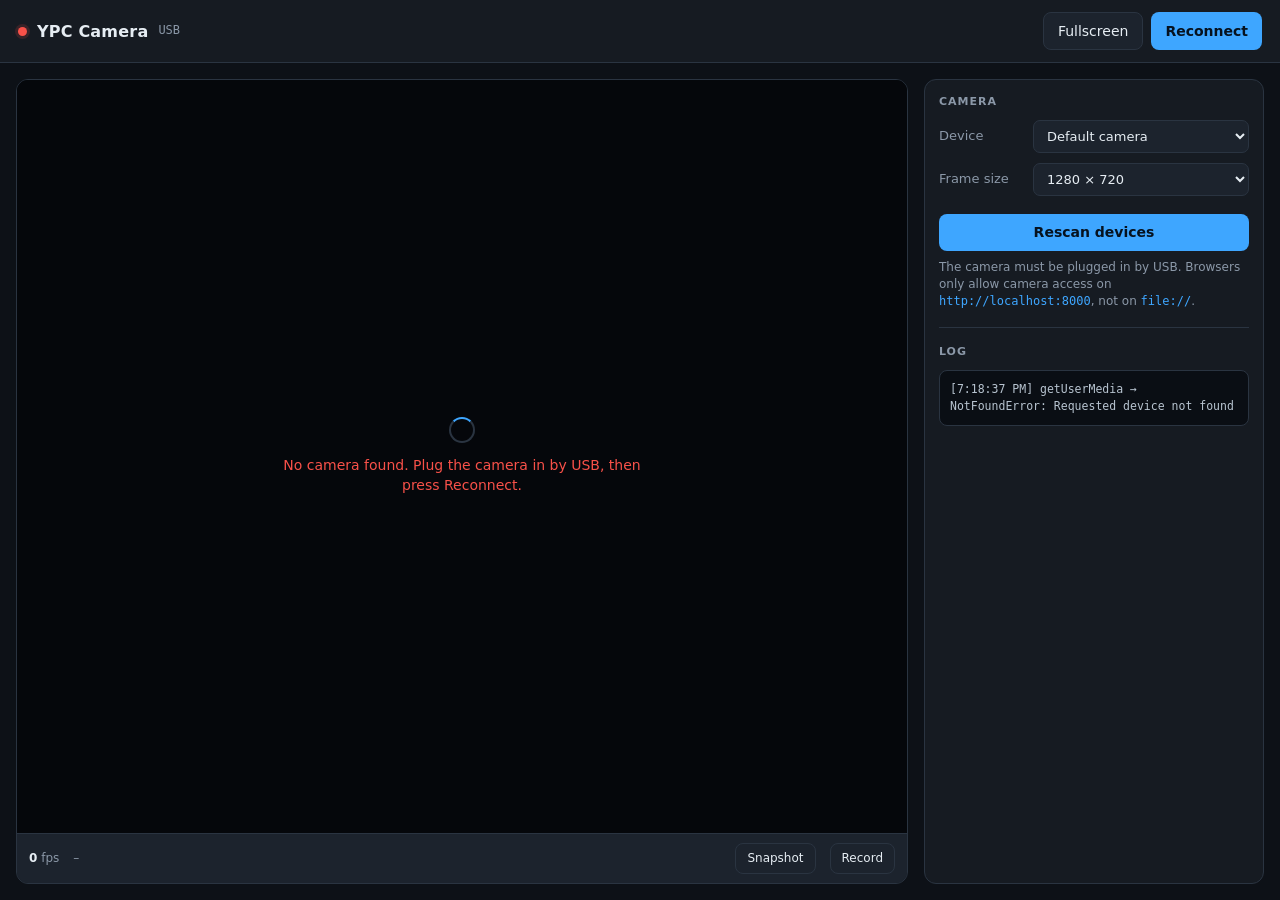
<file: index.html>
<!DOCTYPE html>
<html lang="en">
<head>
<meta charset="utf-8">
<meta name="viewport" content="width=device-width, initial-scale=1">
<title>YPC Camera</title>
<meta name="theme-color" content="#161b22">
<meta name="apple-mobile-web-app-capable" content="yes">
<meta name="mobile-web-app-capable" content="yes">
<meta name="apple-mobile-web-app-status-bar-style" content="black-translucent">
<meta name="apple-mobile-web-app-title" content="YPC Cam">
<link rel="manifest" href="manifest.webmanifest">
<link rel="apple-touch-icon" href="apple-touch-icon.png">
<link rel="icon" href="data:image/svg+xml,%3Csvg xmlns='http://www.w3.org/2000/svg' viewBox='0 0 16 16'%3E%3Crect width='16' height='16' rx='3' fill='%233ea6ff'/%3E%3Ccircle cx='8' cy='8' r='3' fill='%230d1117'/%3E%3C/svg%3E">
<link rel="stylesheet" href="style.css">
</head>
<body>
<header class="topbar">
  <div class="brand">
    <span class="dot" id="dot"></span>
    <h1>YPC Camera</h1>
    <span class="host" id="hostLabel">—</span>
  </div>
  <div class="top-actions">
    <button class="btn ghost" id="btnInstall" hidden>Install</button>
    <button class="btn ghost" id="btnFull" title="View full screen">Fullscreen</button>
    <button class="btn" id="btnReconnect">Reconnect</button>
  </div>
</header>

<main class="layout">
  <section class="stage">
    <div class="viewport" id="viewport">
      <video id="usb" playsinline muted autoplay hidden></video>
      <canvas id="canvas" width="1280" height="720"></canvas>
      <div class="overlay" id="overlay">
        <div class="spinner"></div>
        <p id="overlayText">Starting…</p>
      </div>
      <div class="badge" id="modeBadge" hidden>USB</div>
      <div class="rec-dot" id="recDot" hidden>REC</div>
    </div>
    <div class="stagebar">
      <div class="stat"><span id="fps">0</span> fps</div>
      <div class="stat" id="resStat">–</div>
      <div class="spacer"></div>
      <button class="btn ghost" id="btnSnap" title="Save a still">Snapshot</button>
      <button class="btn ghost" id="btnRec" title="Record video">Record</button>
    </div>
  </section>

  <aside class="panel">
    <div class="pane">
      <div class="group">
        <h2>Camera</h2>
        <label class="row">
          <span>Device</span>
          <select id="usbDevice"></select>
        </label>
        <label class="row">
          <span>Frame size</span>
          <select id="usbSize">
            <option value="640x480">640 × 480</option>
            <option value="1280x720">1280 × 720</option>
            <option value="1280x960">1280 × 960</option>
          </select>
        </label>
        <button class="btn wide" id="btnRescan">Rescan devices</button>
        <p class="hint">The camera must be plugged in by USB. Browsers only allow camera access on
          <code>http://localhost:8000</code>, not on <code>file://</code>.</p>
      </div>

      <div class="group">
        <h2>Log</h2>
        <pre class="raw log" id="log"></pre>
      </div>
    </div>
  </aside>
</main>

<script src="app.js"></script>
</body>
</html>
</file>
<file: style.css>
:root {
  --bg: #0d1117;
  --panel: #161b22;
  --panel-2: #1c232d;
  --line: #2a3441;
  --text: #e6edf3;
  --muted: #8b98a8;
  --accent: #3ea6ff;
  --ok: #3ecf8e;
  --warn: #f0b429;
  --err: #f85149;
  --radius: 12px;
}

* { box-sizing: border-box; }

html, body {
  margin: 0;
  height: 100%;
  background: var(--bg);
  color: var(--text);
  font: 14px/1.45 ui-sans-serif, system-ui, -apple-system, "Segoe UI", Roboto, sans-serif;
}

body {
  display: flex;
  flex-direction: column;
  height: 100vh;
  overflow: hidden;
}

h1 { font-size: 16px; margin: 0; font-weight: 600; letter-spacing: .2px; }
h2 { font-size: 11px; margin: 0 0 10px; text-transform: uppercase; letter-spacing: .09em; color: var(--muted); font-weight: 600; }

code { font-family: ui-monospace, "SF Mono", Menlo, Consolas, monospace; font-size: 12px; color: var(--accent); }

/* ---------- top bar ---------- */
.topbar {
  display: flex;
  align-items: center;
  justify-content: space-between;
  gap: 16px;
  padding: 12px 18px;
  border-bottom: 1px solid var(--line);
  background: var(--panel);
  flex: none;
}
.brand { display: flex; align-items: center; gap: 10px; min-width: 0; }
.dot {
  width: 9px; height: 9px; border-radius: 50%;
  background: var(--muted); flex: none;
  box-shadow: 0 0 0 3px rgb(255 255 255 / 4%);
}
.dot.online { background: var(--ok); box-shadow: 0 0 0 3px rgb(62 207 142 / 15%); }
.dot.connecting { background: var(--warn); animation: pulse 1.1s infinite; }
.dot.offline { background: var(--err); box-shadow: 0 0 0 3px rgb(248 81 73 / 15%); }
@keyframes pulse { 50% { opacity: .3; } }

.host { color: var(--muted); font-size: 12px; font-family: ui-monospace, monospace; white-space: nowrap; overflow: hidden; text-overflow: ellipsis; }
.top-actions { display: flex; gap: 8px; }

/* ---------- buttons ---------- */
.btn {
  background: var(--accent);
  color: #06121f;
  border: 0;
  border-radius: 8px;
  padding: 8px 14px;
  font: inherit;
  font-weight: 600;
  cursor: pointer;
  transition: filter .15s, background .15s, opacity .15s;
}
.btn:hover { filter: brightness(1.08); }
.btn:active { transform: translateY(1px); }
.btn:disabled { opacity: .4; cursor: not-allowed; }
.btn.ghost { background: var(--panel-2); color: var(--text); border: 1px solid var(--line); font-weight: 500; }
.btn.ghost:hover { background: #222b37; }
.btn.wide { width: 100%; margin-top: 8px; }
.btn.active { background: var(--err); color: #fff; }

/* ---------- layout ---------- */
.layout {
  display: grid;
  grid-template-columns: minmax(0, 1fr) 340px;
  gap: 16px;
  padding: 16px;
  flex: 1;
  min-height: 0;
}
@media (max-width: 860px) {
  body { overflow: auto; height: auto; }
  .layout { grid-template-columns: 1fr; height: auto; }
  .panel { order: 2; max-height: none; }
  .viewport { aspect-ratio: 16 / 9; flex: none; }
}

/* ---------- video ---------- */
.stage {
  background: var(--panel);
  border: 1px solid var(--line);
  border-radius: var(--radius);
  overflow: hidden;
  display: flex;
  flex-direction: column;
  min-width: 0;
  min-height: 0;
}
.viewport {
  position: relative;
  flex: 1;
  min-height: 0;
  background: #05080c;
  display: grid;
  place-items: center;
  overflow: hidden;
}
.viewport canvas, .viewport video {
  width: 100%;
  height: 100%;
  object-fit: contain;
  display: block;
  grid-area: 1 / 1;
}
.viewport video[hidden] { display: none; }
.viewport:fullscreen { border-radius: 0; }

.overlay {
  position: absolute;
  inset: 0;
  display: flex;
  flex-direction: column;
  align-items: center;
  justify-content: center;
  gap: 12px;
  background: rgb(5 8 12 / 82%);
  color: var(--muted);
  text-align: center;
  padding: 20px;
  transition: opacity .25s;
}
.overlay.hide { opacity: 0; pointer-events: none; }
.overlay p { margin: 0; max-width: 42ch; }
.overlay .err { color: var(--err); }
.spinner {
  width: 26px; height: 26px;
  border: 2px solid var(--line);
  border-top-color: var(--accent);
  border-radius: 50%;
  animation: spin .8s linear infinite;
}
.overlay.hide .spinner { display: none; }
@keyframes spin { to { transform: rotate(360deg); } }

.badge {
  position: absolute;
  top: 10px; left: 10px;
  background: rgb(0 0 0 / 55%);
  border: 1px solid var(--line);
  padding: 3px 8px;
  border-radius: 999px;
  font-size: 11px;
  color: var(--muted);
  letter-spacing: .03em;
  backdrop-filter: blur(4px);
}
.rec-dot {
  position: absolute;
  top: 10px; right: 10px;
  color: #fff;
  background: var(--err);
  padding: 3px 9px;
  border-radius: 999px;
  font-size: 11px;
  font-weight: 700;
  letter-spacing: .06em;
  animation: pulse 1.4s infinite;
}

.stagebar {
  display: flex;
  align-items: center;
  gap: 14px;
  padding: 9px 12px;
  border-top: 1px solid var(--line);
  background: var(--panel-2);
  font-size: 12px;
  color: var(--muted);
}
.stagebar .stat { font-variant-numeric: tabular-nums; white-space: nowrap; }
.stagebar .stat span { color: var(--text); font-weight: 600; }
.spacer { flex: 1; }
.stagebar .btn { padding: 6px 11px; font-size: 12px; }

/* ---------- side panel ---------- */
.panel {
  background: var(--panel);
  border: 1px solid var(--line);
  border-radius: var(--radius);
  overflow: hidden;
  max-height: 100%;
  min-height: 0;
  display: flex;
  flex-direction: column;
}
.pane { padding: 14px; overflow-y: auto; }

.group { padding-bottom: 16px; margin-bottom: 16px; border-bottom: 1px solid var(--line); }
.group:last-child { border-bottom: 0; margin-bottom: 0; padding-bottom: 0; }

.hint { color: var(--muted); font-size: 12px; margin: 8px 0 0; }
.row { display: flex; align-items: center; gap: 10px; margin-bottom: 10px; }
.row > span { flex: 0 0 84px; color: var(--muted); font-size: 13px; }

select {
  flex: 1;
  min-width: 0;
  background: var(--panel-2);
  color: var(--text);
  border: 1px solid var(--line);
  border-radius: 7px;
  padding: 7px 9px;
  font: inherit;
  font-size: 13px;
}
select:focus { outline: none; border-color: var(--accent); }

pre.raw {
  background: #0a0e14;
  border: 1px solid var(--line);
  border-radius: 8px;
  padding: 10px;
  font-size: 11.5px;
  line-height: 1.5;
  color: #b8c4d0;
  max-height: 300px;
  overflow: auto;
  white-space: pre-wrap;
  word-break: break-word;
  margin: 8px 0 0;
}
pre.log { max-height: 240px; }
</file>
